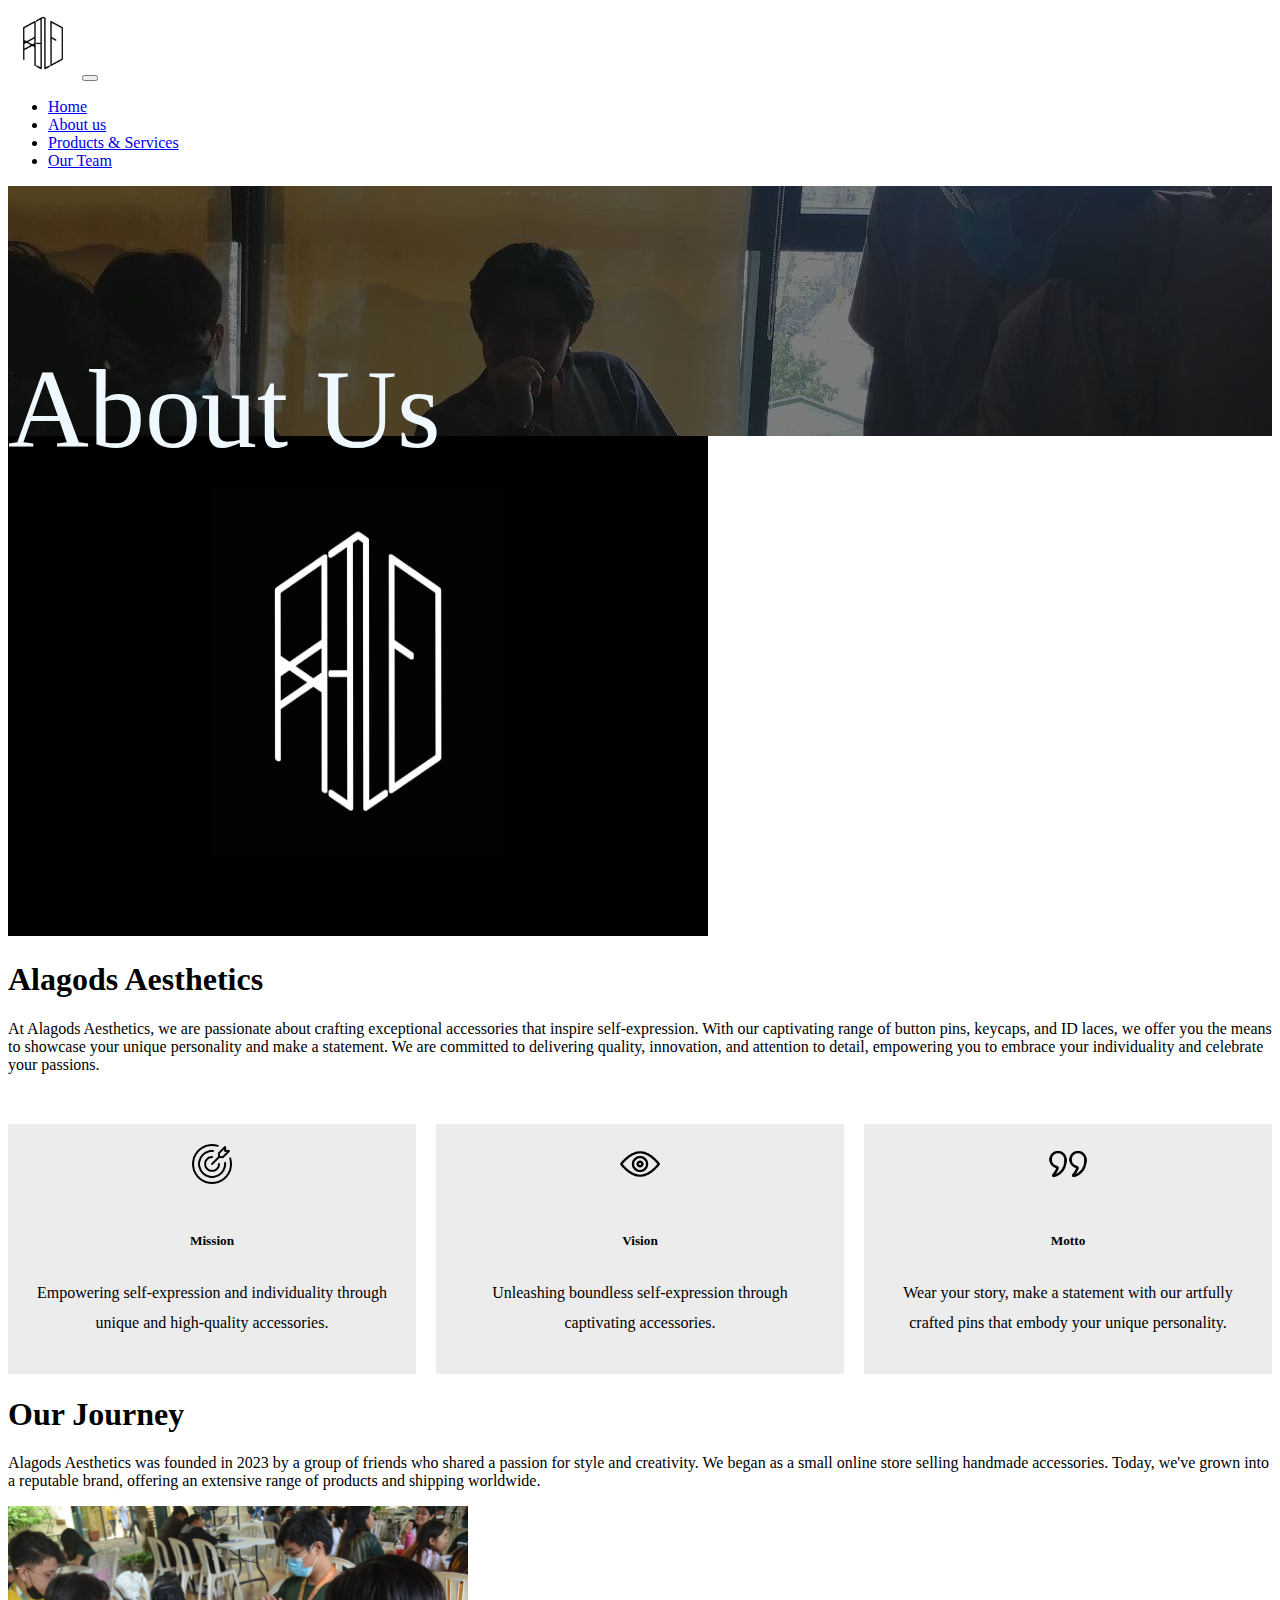
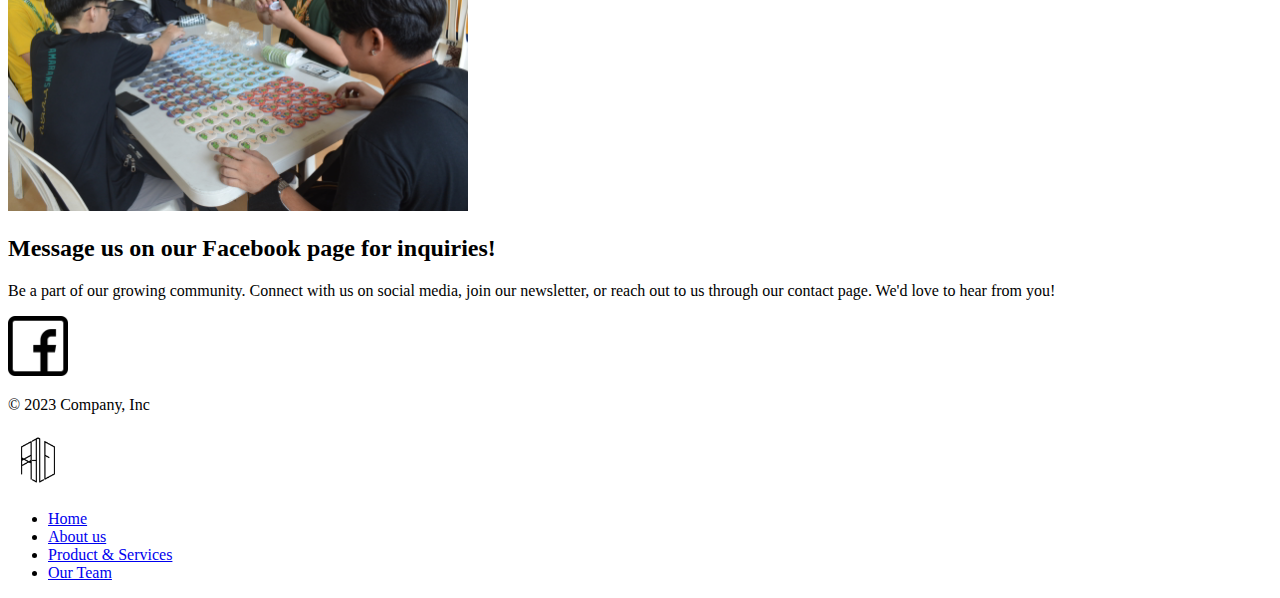
<file: aboutUs.html>
<!DOCTYPE html>
<html lang="en">

<head>
  <meta charset="UTF-8">
  <meta name="viewport" content="width=device-width, initial-scale=1.0">
  <link rel="stylesheet" href="aboutUs.css">
  <link href="https://cdn.jsdelivr.net/npm/bootstrap@5.3.0/dist/css/bootstrap.min.css" rel="stylesheet"
    integrity="sha384-9ndCyUaIbzAi2FUVXJi0CjmCapSmO7SnpJef0486qhLnuZ2cdeRhO02iuK6FUUVM" crossorigin="anonymous">
  <title>About Us</title>
  <link rel="icon" type="image/x-icon" href="whiteLogo.png">
</head>

<body>
  <section>
    <nav class="navbar navbar-expand-lg bg-body-tertiary rounded" aria-label="Eleventh navbar example">
      <div class="container-fluid">
        <a class="navbar-brand" href="#"><img src="blackLogo.png" alt="Alagods Logo" height="70px"></a>
        <button class="navbar-toggler collapsed" type="button" data-bs-toggle="collapse"
          data-bs-target="#navbarsExample09" aria-controls="navbarsExample09" aria-expanded="false"
          aria-label="Toggle navigation">
          <span class="navbar-toggler-icon"></span>
        </button>

        <div class="navbar-collapse collapse" id="navbarsExample09">
          <ul class="navbar-nav me-auto mb-2 mb-lg-0">
            <li class="nav-item">
              <a class="nav-link" href="index.html">Home</a>
            </li>
            <li class="nav-item">
              <a class="nav-link active" aria-current="page" href="aboutUs.html">About us</a>
            </li>
            <li class="nav-item">
              <a class="nav-link" href="product.html">Products & Services</a>
            </li>
            <li class="nav-item">
              <a class="nav-link" href="meetTheTeam.html">Our Team</a>
            </li>
          </ul>
        </div>
      </div>
    </nav>
  </section>

  <section>
    <div class="about-us">
      <div class="container">
        <p>About Us</p>
      </div>
    </div>
  </section>

  <section>
    <div class="container col-xxl-8 px-4 py-5">
      <div class="row row1 flex-lg-row align-items-center g-5 py-5 ml-5">
        <div class="col-10 col-sm-8 col-lg-6">
          <img src="alagodsLogo.png" class="d-block mx-lg-auto img-fluid" alt="Bootstrap Themes" width="700"
            height="500" loading="lazy">
        </div>
        <div class=" coming-soon col-lg-6">
          <h1 class="display-5 fw-bold text-body-emphasis lh-1 mb-3">Alagods Aesthetics</h1>
          <p class="lead">At Alagods Aesthetics, we are passionate about crafting exceptional accessories that inspire
            self-expression. With our captivating range of button pins, keycaps, and ID laces, we offer you the means to
            showcase your unique personality and make a statement. We are committed to delivering quality, innovation,
            and attention to detail, empowering you to embrace your individuality and celebrate your passions.</p>
          <div class="d-grid gap-2 d-md-flex justify-content-md-start">
          </div>
        </div>
      </div>
    </div>
  </section>

  <!-- <section>
    <div class="container">
      <div class="row">
        <div class="col-lg-3 col-sm-12 text-center">
          <img src="piyuMartLogo.png" alt="techcrunch" width="50">
        </div>
      </div>
  </section> -->

  <section>
    <div class="album py-2">
      <div class="container testimonial">
        <div class="text-box t1">
          <img class="icon" src="mission.png" alt="">
          <h5>Mission</h5>
          <p>Empowering self-expression and individuality through unique and high-quality accessories.</p>
        </div>
        <div class="text-box t1">
          <img class="icon" src="vision.png" alt="">
          <h5>Vision</h5>
          <p>Unleashing boundless self-expression through captivating accessories.
          </p>
        </div>
        <div class="text-box t1">
          <img class="icon" src="quote.png" alt="">
          <h5>Motto</h5>
          <p>Wear your story, make a statement with our artfully crafted pins that embody your unique personality.</p>
        </div>
      </div>
    </div>
  </section>

  <section>
    <div class="container my-5">
      <div class="row p-4 pb-0 pe-lg-0 pt-lg-5 align-items-center rounded-3 border shadow-lg">
        <div class="col-lg-7 p-3 p-lg-5 pt-lg-3">
          <h1 class="display-4 fw-bold lh-1 text-body-emphasis">Our Journey</h1>
          <p class="lead">Alagods Aesthetics was founded in 2023 by a group of friends who shared a passion for style
            and creativity.
            We began as a small online store selling handmade accessories. Today, we've grown into a reputable brand,
            offering an extensive range of products and shipping worldwide.</p>
        </div>
        <div class="col-lg-4 offset-lg-1 p-0 overflow-hidden shadow-lg">
          <img class="rounded-lg-3 journeyImg" src="ourJourney.JPG">
        </div>
      </div>
    </div>
  </section>

  <div class="p-5 text-center mt-5">
    <div class="container py-5">
      <h2 class="text-body-emphasis">Message us on our Facebook page for inquiries!</h2>
      <p class="col-lg-8 mx-auto lead">
        Be a part of our growing community. Connect with us on social media, join our newsletter, or reach out to us
        through our contact page. We'd love to hear from you!
      </p>
      <div class="return-home">
        <a href="https://www.facebook.com/profile.php?id=100091766002668&mibextid=ZbWKwL" class="facebook-button">
          <img src="facebook.png" height="60px"> </a>
      </div>
    </div>
  </div>
  </section>

  <section>
    <div class="container">
      <footer class="d-flex flex-wrap justify-content-between align-items-center py-3 my-4 border-top">
        <p class="col-md-4 mb-0 text-body-secondary">© 2023 Company, Inc</p>

        <a href="index.html"
          class="col-md-4 d-flex align-items-center justify-content-center mb-3 mb-md-0 me-md-auto link-body-emphasis text-decoration-none">
          <img src="blackLogo.png" alt="Alagods Logo" height="60px">
        </a>

        <ul class="nav col-md-4 justify-content-end">
          <li class="nav-item"><a href="index.html" class="nav-link px-2 text-body-secondary">Home</a></li>
          <li class="nav-item"><a href="aboutUs.html" class="nav-link px-2 text-body-secondary">About us</a></li>
          <li class="nav-item"><a href="product.html" class="nav-link px-2 text-body-secondary">Product & Services</a>
          </li>
          <li class="nav-item"><a href="meetTheTeam.html" class="nav-link px-2 text-body-secondary">Our Team</a></li>
        </ul>
      </footer>
    </div>
  </section>

  <script src="https://cdn.jsdelivr.net/npm/bootstrap@5.3.0/dist/js/bootstrap.bundle.min.js"
    integrity="sha384-geWF76RCwLtnZ8qwWowPQNguL3RmwHVBC9FhGdlKrxdiJJigb/j/68SIy3Te4Bkz" crossorigin="anonymous">
    </script>
</body>

</html>
</file>
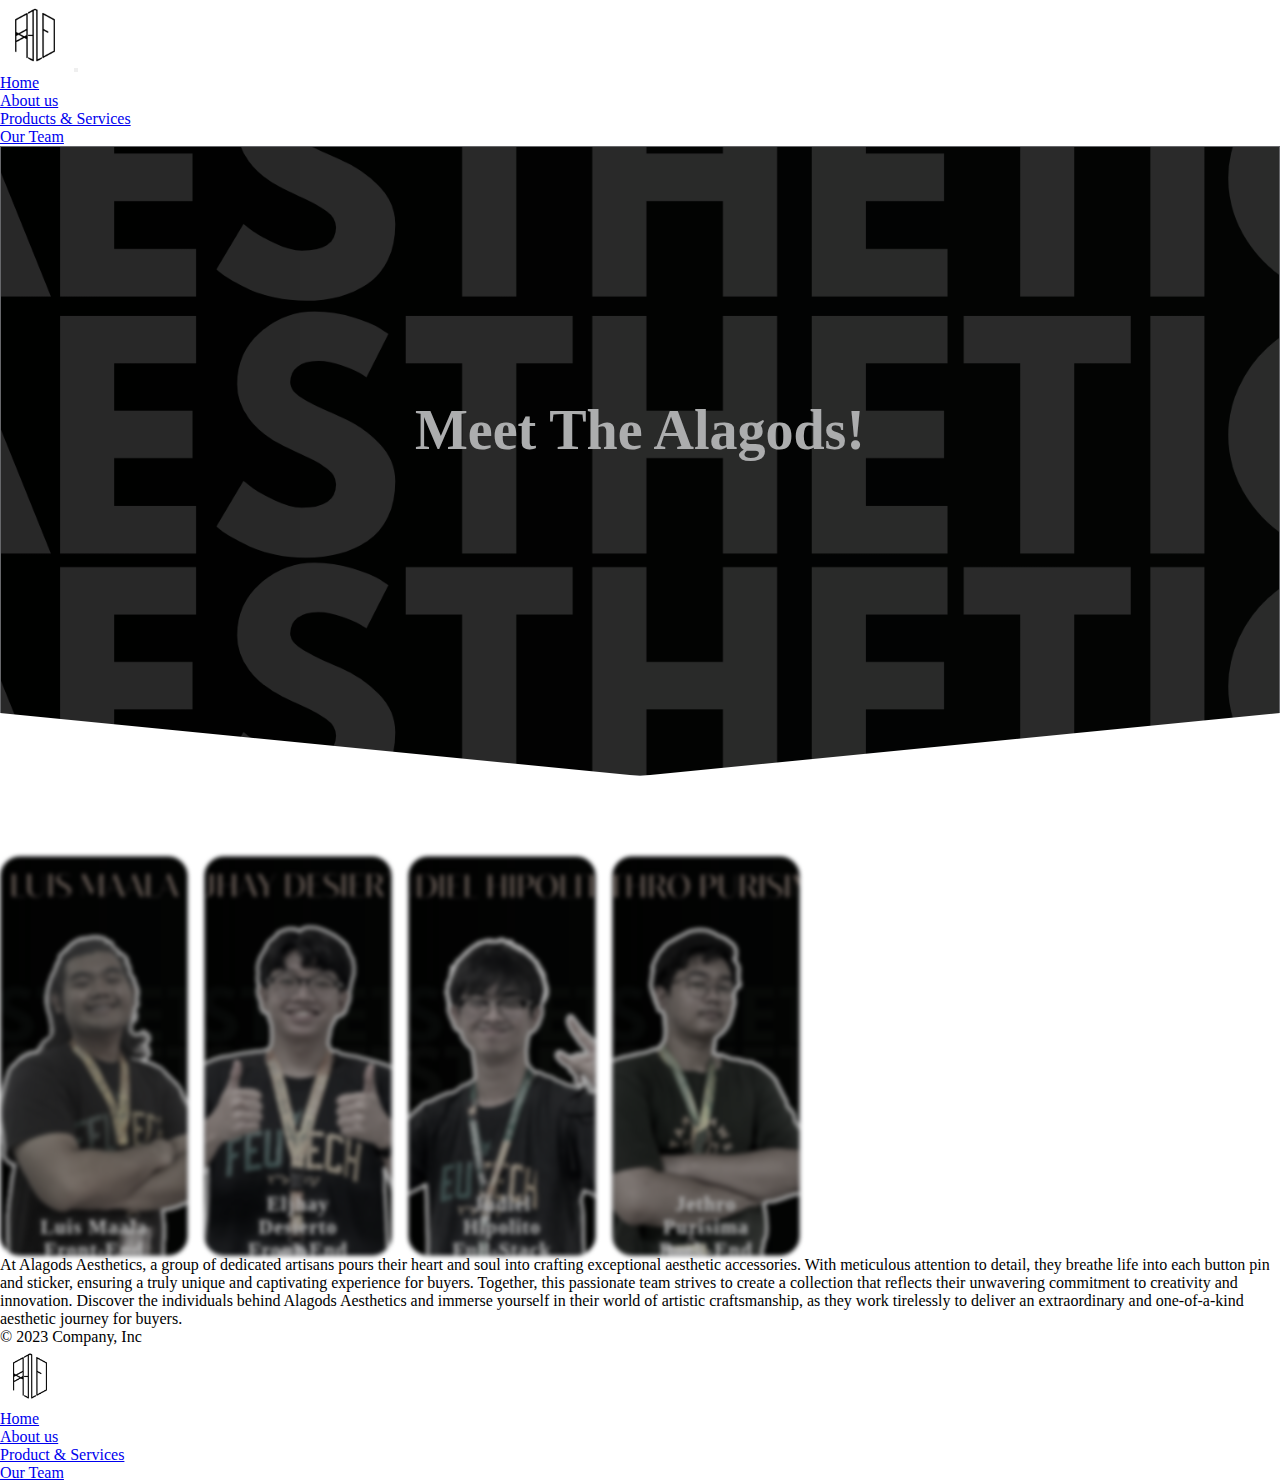
<file: meetTheTeam.html>
<!DOCTYPE html>
<html lang="en">

<head>
  <meta charset="UTF-8">
  <meta name="viewport" content="width=device-width, initial-scale=1.0">
  <link rel="stylesheet" href="meetTheTeam.css">
  <link href="https://cdn.jsdelivr.net/npm/bootstrap@5.3.0/dist/css/bootstrap.min.css" rel="stylesheet"
    integrity="sha384-9ndCyUaIbzAi2FUVXJi0CjmCapSmO7SnpJef0486qhLnuZ2cdeRhO02iuK6FUUVM" crossorigin="anonymous">
  <title>The Team</title>
  <link rel="icon" type="image/x-icon" href="whiteLogo.png">
</head>

<body>
  <section>
    <nav class="navbar navbar-expand-lg bg-body-tertiary rounded" aria-label="Eleventh navbar example">
      <div class="container-fluid">
        <a class="navbar-brand" href="#"><img src="blackLogo.png" alt="Alagods Logo" height="70px"></a>
        <button class="navbar-toggler collapsed" type="button" data-bs-toggle="collapse"
          data-bs-target="#navbarsExample09" aria-controls="navbarsExample09" aria-expanded="false"
          aria-label="Toggle navigation">
          <span class="navbar-toggler-icon"></span>
        </button>

        <div class="navbar-collapse collapse" id="navbarsExample09">
          <ul class="navbar-nav me-auto mb-2 mb-lg-0">
            <li class="nav-item">
              <a class="nav-link" href="index.html">Home</a>
            </li>
            <li class="nav-item">
              <a class="nav-link" href="aboutUs.html">About us</a>
            </li>
            <li class="nav-item">
              <a class="nav-link" href="product.html">Products & Services</a>
            </li>
            <li class="nav-item">
              <a class="nav-link active" aria-current="page" href="meetTheTeam.html">Our Team</a>
            </li>
          </ul>
        </div>
      </div>
    </nav>
  </section>


  <section class="banner">
    <h1 class="centered">Meet The Alagods!</h1>
  </section>


  <section>
    <div class="container">
      <div class="container py-5">
        <div class="choosecharacter container">
          <div class="img img1">
            <span>Luis Maala <br> Front-End Developer</span>
          </div>
          <div class="position">
            <h3>Luis Maala</h3>
            <p>Front-End Developer</p>
          </div>
          <div class="img img2">
            <span>Eljhay Desierto <br> Front-End Developer</span>
          </div>
          <div class="position">
            <h3>Eljhay Desierto</h3>
            <p>Front-End Developer</p>
          </div>
          <div class="img img3">
            <span>Judiel Hipolito <br> Full-Stack Developer</span>
          </div>
          <div class="position">
            <h3>Judiel Hipolito</h3>
            <p>Full-Stack Developer</p>
          </div>
          <div class="img img4">
            <span>Jethro Purisima <br> Back-End Developer</span>
          </div>
          <div class="position">
            <h3>Jethro Purisima</h3>
            <p>Back-End Developer</p>
          </div>
        </div>
      </div>
  </section>

  <section>
    <div class="p-5 text-center bg-body-tertiary">
      <div class="container py-5">
        <p class="col-lg-8 mx-auto lead">
          At Alagods Aesthetics, a group of dedicated artisans pours their heart and soul into crafting exceptional
          aesthetic accessories.
          With meticulous attention to detail, they breathe life into each button pin and sticker, ensuring a truly
          unique and captivating experience for buyers.
          Together, this passionate team strives to create a collection that reflects their unwavering commitment to
          creativity and innovation.
          Discover the individuals behind Alagods Aesthetics and immerse yourself in their world of artistic
          craftsmanship,
          as they work tirelessly to deliver an extraordinary and one-of-a-kind aesthetic journey for buyers.
        </p>
      </div>
    </div>
  </section>

  <section>
    <div class="container">
      <footer class="d-flex flex-wrap justify-content-between align-items-center py-3 my-4 border-top">
        <p class="col-md-4 mb-0 text-body-secondary">© 2023 Company, Inc</p>

        <a href="index.html"
          class="col-md-4 d-flex align-items-center justify-content-center mb-3 mb-md-0 me-md-auto link-body-emphasis text-decoration-none">
          <img src="blackLogo.png" alt="Alagods Logo" height="60px">
        </a>

        <ul class="nav col-md-4 justify-content-end">
          <li class="nav-item"><a href="index.html" class="nav-link px-2 text-body-secondary">Home</a></li>
          <li class="nav-item"><a href="aboutUs.html" class="nav-link px-2 text-body-secondary">About us</a></li>
          <li class="nav-item"><a href="product.html" class="nav-link px-2 text-body-secondary">Product & Services</a></li>
          <li class="nav-item"><a href="meetTheTeam.html" class="nav-link px-2 text-body-secondary">Our Team</a></li>
        </ul>
      </footer>
    </div>
  </section>

  <script src="https://cdn.jsdelivr.net/npm/bootstrap@5.3.0/dist/js/bootstrap.bundle.min.js"
    integrity="sha384-geWF76RCwLtnZ8qwWowPQNguL3RmwHVBC9FhGdlKrxdiJJigb/j/68SIy3Te4Bkz"
    crossorigin="anonymous"></script>
</body>

</html>
</file>
<file: aboutUs.css>
.about-us {
    position: relative;
    background-image: url(talking.jpg);
    background-position: center;
    width: 100%;
    height: 250px;
    display: flex;
    flex-direction: column-reverse;
    opacity: 100%;
    background-color: black;
}


.about-us p {
    color: aliceblue;
    margin-bottom: -38px;
    font-size: 7rem;

}

.aboutUsSection {
    display: flex;
    margin: 0px;
    padding: 50px 200px;
    column-gap: 100px;
    align-items: center;
    
}

.aboutUsSection img {
    width: 500px;
}

.testimonial {
    margin-top: 50px;
    display: flex;
    column-gap: 20px;
    height: max-content;
    align-items: center;
    
}

.text-box {
    width: 100%;
    text-align: center;
    line-height: 30px;
    padding: 20px;
    color: black;
    background-color: rgb(236, 236, 237);
}

.icon {
    margin-bottom: 10px;
    width: 40px;
}

.container .row {
    justify-content: center;
    align-items: center;
}

.journeyImg {
    width: 460px;
}

@media (min-width: 0px) and (max-width: 599px) {
    .aboutUsSection {
        display: grid;
        margin: 0;
        margin-top: 30px;
        padding: 10;
        grid-template-columns: 1fr;
        column-gap: 100px; 
        font-size: 15px;
        width: 100%;
        justify-content: center;
        
    }

    .coming-soon {
        text-align: center;
    }
    
    .about-us {
        background-color: rgb(0, 0, 0);
        width: 100%;
        height: 150px;
        display: flex;
        flex-direction: column-reverse;
    }
    .about-us p {
        color: aliceblue;
        margin-bottom: -5.5%;
        font-size: 4rem;
    
    }
    .aboutUsSection img {
        width: 380px;
        margin-bottom: 20px;
    }
    .testimonial {
        margin-top: -20px;
        display: grid;
        grid-template-columns: 1fr;
        row-gap: 2px;
        height: max-content;
        align-items: center;
        
    }
    .text-box {
        width: 100%;
        height: 90%;
        
    }
}

@media (min-width: 600px) and (max-width: 1023px) {
    .aboutUsSection {
        display: grid;
        grid-template-columns: 1fr;
        column-gap: 100px;
        text-align: justify;
        font-size: medium;
        width: 100%;
        justify-content: center;
        
    }
    .about-us {
        background-color: rgb(0, 0, 0);
        width: 100%;
        height: 200px;
        display: flex;
        flex-direction: column-reverse;
    }
    .about-us p {
        color: aliceblue;
        margin-bottom: -4.5%;
        font-size: 5.5rem;
    
    }
    .aboutUsSection img {
        width: 550px;
        margin-bottom: 20px;
    }
    .testimonial {
        margin-top: -20px;
        display: grid;
        grid-template-columns: 1fr 1fr 1fr;
        row-gap: 2px;
        height: max-content;
        align-items: center;
        
    }
    .text-box {
        width: 100%;
        height: 90%;
        
    }
    .journeyImg {
        width: 670px;
    }
}
</file>
<file: meetTheTeam.css>
* {
    margin: 0;
    padding: 0;
    box-sizing: border-box;
}

.container .choosecharacter {
    margin-top: 80px;
}

.choosecharacter {
    display: flex;
    justify-content: center;
    gap: 16px;
    width: 800px;
    height: 400px;

}

.img {
    position: relative;
    width: 100%;
    height: 100%;
    flex: 1;
    background-size: cover;
    background-position: center;
    filter: brightness(0.7) saturate(0.2) contrast(1) blur(2px);
    border-radius: 20px;
    transition: flex 0.3s, filter 0.3s;
    overflow: hidden;
    box-shadow: right(0, 0, 0, 0, 0.25) 0px 25px 50px -32px;
    border: 1px solid #8b95a9;
}

.img:hover {
    flex: 1.5;
    filter: none;
}

.img span {
    display: block;
    width: 70%;
    padding: 10px;
    font-size: 20px;
    text-align: center;
    color: #fff;
    letter-spacing: 1px;
    font-weight: bold;
    position: absolute;
    bottom: -40px;
    left: 50%;
    transform: translateX(-50%);
    transition: all 0.5s;
    text-shadow: 2px 7px 5px rgba(0, 0, 0, 0.3),
        0px -3px 10px rgba(255, 255, 255, 0.3);
}

.img:hover span {
    bottom: 20px;
}

.img1 {
    background-image: url(luisProfileSample.jpg);
}

.img2 {
    background-image: url(eljhayProfileSample.jpg);
}

.img3 {
    background-image: url(judielProfileSample.jpg);
}

.img4 {
    background-image: url(jethroProfileSample.jpg);
}

.centered {
    color: aliceblue;
    font-size: 3.5rem;
    position: absolute;
    top: 45%;
    left: 50%;
    transform: translate(-50%, -50%);
}

.banner {
    background-image: url(sampleBg.png);
    height: 70vh;
    background-size: cover;
    background-position: center;
    position: relative;
    background-attachment: fixed;
    clip-path: polygon(0% 0%, 100% 0%, 100% 90%, 50% 100%, 0% 90%);
    filter: brightness(0.7) saturate(0.2) contrast(1) blur(0.5px);
    transition: flex 0.3s, filter 0.3s;
    overflow: hidden;
    box-shadow: right(0, 0, 0, 0, 0.25) 0px 25px 50px -32px;
    border: 1px solid #8b95a9;
}

.banner:hover {
    flex: 1.5;
    filter: none;
}

@media (max-width: 600px) {

    .centered {
        color: aliceblue;
        font-size: 2.rem;
        text-align: center;
        position: absolute;
        top: 45%;
        left: 50%;
        transform: translate(-50%, -50%);
    }

    .choosecharacter {
        display: grid;
        grid-template-columns: 1fr;
        justify-content: center;
        gap: 16px;
        width: 80px;
        height: 2000px;

    }

    .banner {
        background-image: url(sampleBg.png);
        height: 70vh;
        background-size: cover;
        background-position: center;
        position: relative;
        background-attachment:local;
        clip-path: polygon(0% 0%, 100% 0%, 100% 90%, 50% 100%, 0% 90%);
        filter: none;
        overflow: hidden;
        box-shadow: right(0, 0, 0, 0, 0.25) 0px 25px 50px -32px;
        border: 1px solid #8b95a9;
    }

    .img {
        width: 100%;
        height: 400px;
        filter: none;
        border-radius: 0px;
        transition: none;
        box-shadow: none;

    }

    .banner {
        height: 50vh;
    }

    .img span {
        display: none;
    }

    .img:hover span {
        bottom: 0px;
    }

    .img span {
        display: none;
    }

    .position {
        text-align: center;
        display: block;
    }

}

@media (max-width: 1023px) {
    .centered {
        color: aliceblue;
        font-size: 2.rem;
        text-align: center;
        position: absolute;
        top: 45%;
        left: 50%;
        transform: translate(-50%, -50%);
    }

    .choosecharacter {
        display: grid;
        grid-template-columns: 1fr;
        justify-content: center;
        gap: 16px;
        width: 80px;
        height: 2000px;

    }

    .banner {
        background-image: url(sampleBg.png);
        height: 70vh;
        background-size: cover;
        background-position: center;
        position: relative;
        background-attachment:local;
        clip-path: polygon(0% 0%, 100% 0%, 100% 90%, 50% 100%, 0% 90%);
        filter: none;
        overflow: hidden;
        box-shadow: right(0, 0, 0, 0, 0.25) 0px 25px 50px -32px;
        border: 1px solid #8b95a9;
    }

    .img {
        width: 100%;
        height: 400px;
        filter: none;
        border-radius: 0px;
        transition: none;
        box-shadow: none;

    }

    .banner {
        height: 50vh;
    }

    .img span {
        display: none;
    }

    .img:hover span {
        bottom: 0px;
    }

    .img span {
        display: none;
    }

    .position {
        text-align: center;
        display: block;
    }
    
}

@media (max-width: 2560px) {
    .position {
        display: none;
    }
}
</file>
